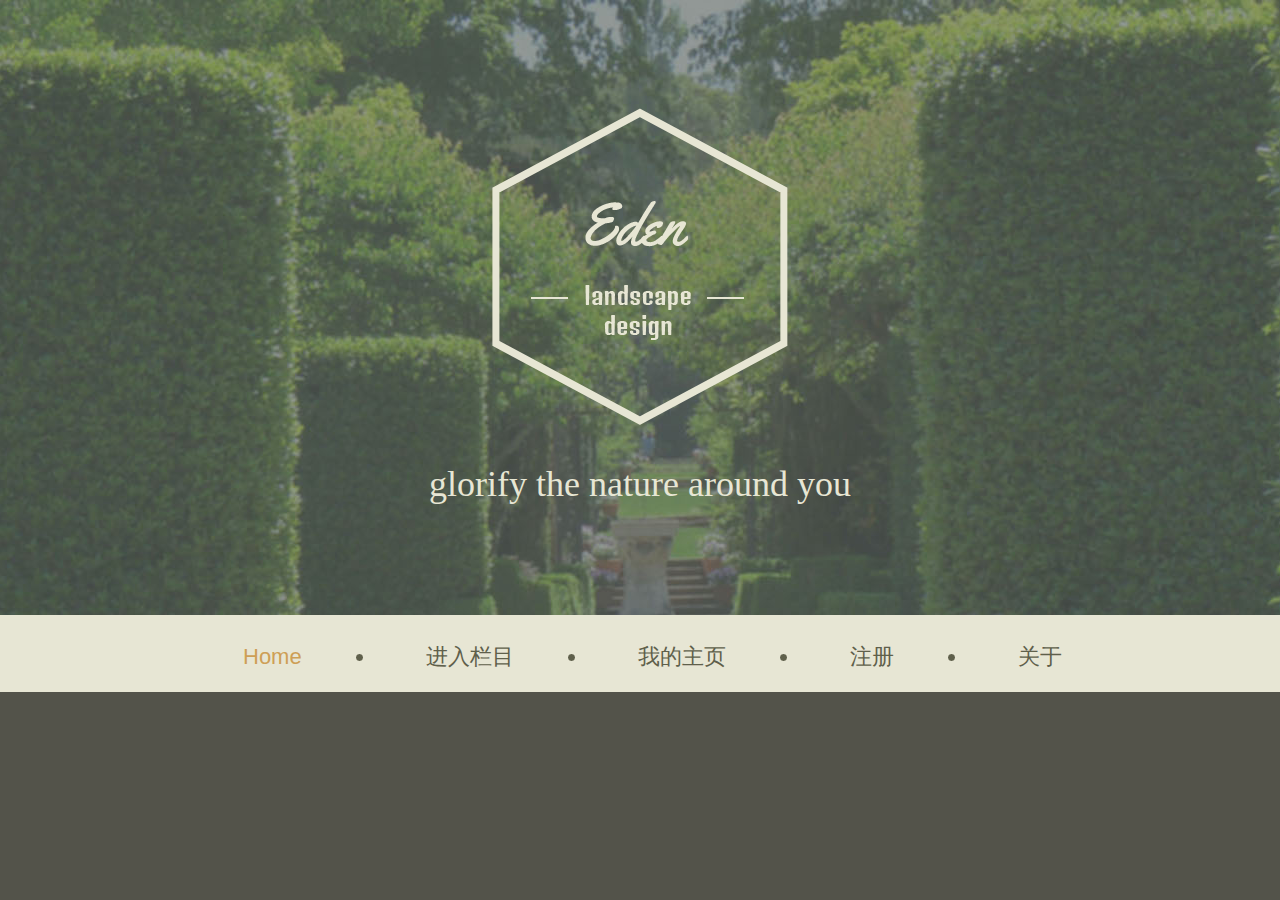
<file: NewsPicture/WebRoot/index.html>
<!DOCTYPE html>
<html lang="en">
	<head>
		<title>Home</title>
		<meta charset="utf-8">
		<meta name="format-detection" content="telephone=no" />
		<link rel="icon" href="images/favicon.ico">
		<link rel="shortcut icon" href="images/favicon.ico" />
		<link rel="stylesheet" href="css/owl.carousel.css">
		<link rel="stylesheet" href="css/style.css">
		<script src="JavaScript/jquery.js"></script>
		<script src="JavaScript/jquery-migrate-1.1.1.js"></script>
		<script src="JavaScript/script.js"></script>
		<script src="JavaScript/jquery.ui.totop.js"></script>
		<script src="JavaScript/superfish.js"></script>
		<script src="JavaScript/sForm.js"></script>
		<script src="JavaScript/jquery.equalheights.js"></script>
		<script src="JavaScript/jquery.mobilemenu.js"></script>
		<script src="JavaScript/jquery.easing.1.3.js"></script>
		<script src="JavaScript/owl.carousel.js"></script>
		<script>
		$(document).ready(function(){
			$().UItoTop({ easingType: 'easeOutQuart' });
			/*carousel*/
			var owl=$("#owl");
			owl.owlCarousel({
				items : 1, //10 items above 1000px browser width
				navigation : true,
				pagination :  false
			});
			var owl=$("#owl1");
			owl.owlCarousel({
				items : 1, //10 items above 1000px browser width
				navigation : true,
				pagination :  false
			});
		})
		</script>
		<!--[if lt IE 8]>
		<div style=' clear: both; text-align:center; position: relative;'>
			<a href="http://windows.microsoft.com/en-US/internet-explorer/products/ie/home?ocid=ie6_countdown_bannercode">
				<img src="http://storage.ie6countdown.com/assets/100/images/banners/warning_bar_0000_us.jpg" border="0" height="42" width="820" alt="You are using an outdated browser. For a faster, safer browsing experience, upgrade for free today." />
			</a>
		</div>
		<![endif]-->
		<!--[if lt IE 9]>
		<script src="js/html5shiv.js"></script>
		<link rel="stylesheet" media="screen" href="css/ie.css">
		<![endif]-->
	</head>
	<body class="page1" id="top">
<!--==============================header=================================-->
		<header>
			<div class="container_12">
				<div class="grid_12">
					<h1>
						<a href="index.html">
							<img src="images/logo.png" alt="Your Happy Family">
						</a>
					</h1>
					<div class="slogan">glorify the nature around you</div>
				</div>
			</div>
			<div class="clear"></div>
			<div class="menu_block">
				<div class="container_12">
					<div class="grid_12">
						<nav class="horizontal-nav full-width horizontalNav-notprocessed">
							<ul class="sf-menu">
								<li class="current"><a href="index.html">Home</a></li>
								<li><a href="index-1.html">进入栏目</a></li>
								<li><a href="index-2.html">我的主页</a></li>
								<li><a href="index-3.html">注册</a></li>
								<li><a href="index-4.html">关于</a></li>
							</ul>
						</nav>
						<div class="clear"></div>
					</div>
					<div class="clear"></div>
				</div>
			</div>
		</header>
</file>
<file: NewsPicture/WebRoot/css/ie.css>
.some_class
{
	behavior: url(js/PIE.htc);
	position: relative;
}


#form .invalid .error-message, #form .empty .empty-message {
	display: block;
}

#form .error-message, #form .empty-message {
	display: none;
}

.gallery a.gal:hover .img_block {
	filter:progid:DXImageTransform.Microsoft.Alpha(opacity=50);
}
</file>
<file: NewsPicture/WebRoot/css/style.css>
@import "reset.css";
@import "grid.css";
@import "font-awesome.css";
@import "superfish.css";
html {
	width: 100%;
}

a[href^="tel:"] {
 color: inherit;
 text-decoration: none;
}

* {
	-webkit-text-size-adjust: none;
}

body {
	position: relative;
	min-width: 960px;
    background-color: #53534a;
    color: #7a7a7a;
    font: 14px/20px Arial, Helvetica, sans-serif;
}

.ic {
	border:0;
	float:right;
	background:#fff;
	color:#f00;
	width:50%;
	line-height:10px;
	font-size:10px;
	margin:-220% 0 0 0;
	overflow:hidden;
	padding:0
}

p {
    margin-bottom: 20px;
}


	strong {
		font-weight: 700;
	}

address {
	font-style: normal;
}



input {
	border-radius: 0 !important;
	outline: none !important;
}


img {
	max-width: 100%;
}



/****Heads****/


h1, h2, h3, h4, h5, h6 {
    font-family: 'Marvel', sans-serif;;
	color: #1a1a1a;
    font-weight: normal;
}

h3 {
    padding-top: 59px;
    color: #5f604b;
    font-size: 22px;
    font-weight: bold;
    line-height: 30px;
    margin-bottom: 15px;
}

h2 {
    padding-top: 66px;
    color: #5f604b;
    font-size: 30px;
    font-weight: bold;
    line-height: 30px;
    margin-bottom: 56px;
}

/****Lists****/

ul {
	padding: 0;
	margin: 0;
	list-style: none;
}


.page1 .list {
    margin-top: -1px;
}

ul.list li {
    background: url(../images/marker.png) 0 7px no-repeat;
    padding-left: 22px;
}

ul.list  li+li {
    margin-top: 6px;
}


/****Links****/


a {
	text-decoration: none;
	color: inherit;
	outline: none;
	transition: 0.5s ease;
	-o-transition: 0.5s ease;
	-webkit-transition: 0.5s ease;
}

a:hover {
	color: #ce9f56;
}

a.btn {
    color: #a09f85;
    font-size: 18px;
    margin-top: 27px;
    display: inline-block;
}

.page1 a.btn {
    margin-top: 8px;
}

a.btn:hover {
    color: #ce9f56;
}

/****classes****/

.mb0 {
	margin-bottom: 0px !important;
}
.m0 {
	margin: 0 !important;
}
.pad0 {
	padding: 0 !important;
}

.pad1 {
}


.img_inner {
	max-width: 100%;
	-moz-box-sizing: border-box;
	-webkit-box-sizing: border-box;
	-o-box-sizing: border-box;
	box-sizing: border-box;
	margin-bottom:0px;
	margin-top: 0px;
    border: 5px solid #717262;
}



.fleft {
	float: left;
	width: auto !important;
	margin-right: 20px;
	margin-bottom: 0px;
	margin-top: 0px;
}


.oh {
	overflow: hidden;
}
.fright {
	float: right !important;
}
.upp {
	text-transform: uppercase;
}

.nowrap {
    white-space: nowrap;
}

.alright {
	text-align: right;
}
.center {
	text-align: center;
}
.wrapper, .extra_wrapper {
	overflow: hidden;
}
.clear {
	float: none !important;
	clear: both;
}

.nowrap {
    white-space: nowrap;
}


/*header*/
header {
    background: url(../images/header_img.jpg) center -240px no-repeat;
	display: block;
    overflow: hidden;
    padding: 42px 0 0;
    position: relative;

}

.page1 header {
    padding: 108px 0 0px;
    background-position: center 0;
}



header h1 {
	position: relative;
    text-align: center;
    z-index: 999;
    margin-bottom: 42px;
}


.page1 header h1 a {
    width: 296px;
    height: 317px;
}

.page1 header h1  {
    margin-bottom: 41px;
}


header h1 a {
	display: inline-block;
	overflow: hidden;
	width: 205px;
	font-size: 0;
	line-height: 0;
	text-indent: -999px;
	transition: 0s ease;
	-o-transition: 0s ease;
	-webkit-transition: 0s ease;
}

header h1 a img {
	display: block;
}

.slogan {
    text-align: center;
    font: 36px/36px 'Yellowtail', cursive;
    color: #e7e6d4;
    padding-bottom: 113px;
}

/**Content**/

.content {
    background-color: #fff;
    padding-bottom: 64px;
}

.page1 .content {
    padding-top: 70px;
    padding-bottom: 68px;
}

.block1 {
    text-align: center;
}

.text1 {
    font: bold 22px/30px 'Marvel', sans-serif;
    color: #5f604b;
    border-bottom: 1px solid #b7b7b6;
    padding-top: 1px;
    padding-bottom: 5px;
    display: inline-block;
    margin-bottom: 8px;
}

.page1 .text1 {
    margin-bottom: 0;
}

.img_block {
    display: inline-block;
    position: relative;
    overflow: hidden;
    margin-bottom: 27px;
}

.img_block  span{
    position: absolute;
    left: 0;
    top: 0;
    display: block;
    z-index: 5;
}



.img_block span.l {
    width: 0px;
height: 0px;
border-style: solid;
border-width: 59px 110px 0 0px;
border-color: #fff transparent transparent transparent;
}

.img_block span.ll {
    width: 0px;
height: 0px;
z-index: 4;
border-style: solid;
border-width: 64px 121px 0 0px;
border-color: #717262 transparent transparent transparent;
}

.img_block span.r {
    right: 0;
    left: auto;
    width: 0px;
height: 0px;
border-style: solid;
border-width: 59px 0 0 110px;
border-color: #fff transparent transparent transparent;
}

.img_block span.rr {
    right: 0;
    left: auto;
    width: 0px;
height: 0px;
z-index: 4;
border-style: solid;
border-width: 64px 0 0px 121px;
border-color: #717262 transparent transparent transparent;
}


.img_block span.rb {
    right: 0;
    left: auto;
    top: auto;
    bottom: 0;
    width: 0px;
height: 0px;
border-style: solid;
border-width:  0 0 59px 110px;
border-color:  transparent transparent #fff transparent;
}

.img_block span.rrb {
   right: 0;
    left: auto;
    top: auto;
    bottom: 0;
    width: 0px;
height: 0px;
z-index: 4;
border-style: solid;
border-width: 0 0 64px 121px;
border-color:  transparent transparent #717262 transparent;
}

.img_block span.lb {
    width: 0px;
height: 0px;
top: auto;
bottom: 0;
border-style: solid;
border-width: 0 110px 59px 0px;
border-color:  transparent transparent #fff transparent;
}

.img_block span.llb {
    width: 0px;
height: 0px;
z-index: 4;
top: auto;
bottom: 0;
border-style: solid;
border-width: 0 121px 64px 0px;
border-color:  transparent transparent #717262 transparent;
}

.col1 {
    color: #bbb882;
}

.page1 .bottom_block  {
    padding-bottom: 70px;

}

.bottom_block {
    padding-bottom: 151px;
    background-color: #f3f2e9;
}

.bottom_block h3 {
    padding-top: 63px;
}

.bottom_block .col1 {
    color: #adab86;
}

.clear.cl1 {
    height: 56px;
}

.block2 {
    padding-top: 8px;
}

.block2 .title {
    margin-bottom: 15px;
    font: 18px/18px 'Marvel', sans-serif;
}

.block2 ul {
    padding-top: 6px;
}

.bq1 {
    padding-top: 9px;
}

.bq1 p{
    font-style: italic;
    position: relative;
    background-color: #dad9d1;
    background: url(../images/quotes.png) 16px 22px no-repeat #dad9d1;
    margin-bottom: 11px;
    padding: 30px 25px 30px 30px;
}

.bq1 p:after {
    left: 30px;
    content: '';
    display: block;
    bottom: -13px;
    position: absolute;
    width: 0px;
    height: 0px;
    border-style: solid;
    border-width: 13px 0 0 16px;
    border-color: #dad9d1 transparent transparent transparent;
}

.bq_bot {
    padding-left: 54px;
    font: 16px/18px 'Marvel', sans-serif;
    color: #5f604b;
}

.gallery {
    overflow: hidden;
    padding-bottom: 31px;
}


.gallery p {
    margin-bottom: 22px;
    padding-top: 2px;
}

a.gal {
    background: url(../images/magnify.png) center center no-repeat;
    display: block;
}

a.gal .img_block {
    margin-bottom: 0;
}

.gallery a.gal:hover .img_block{
    opacity: 0.5;
}

.gallery .title {
    padding-top: 20px;
    text-align: center;
    font: 22px/30px 'Marvel', sans-serif;
    color: #5f604b;
}

.cl2 {
    height: 93px;
}

.content .img_block.fleft {
    position: relative;
    top: 6px;
    margin-bottom: 10px;
}
/**Map**/

.map {
    overflow: hidden;
    position: relative;
    padding-right: 20px;
}


.map .img_block span.l {
border-width: 92px 170px 0 0px;
border-color: #fff transparent transparent transparent;
}

.map .img_block span.ll {
border-width: 97px 180px 0 0px;
border-color: #717262 transparent transparent transparent;
}

.map .img_block span.r {
border-width: 92px 0 0 170px;
border-color: #fff transparent transparent transparent;
}

.map .img_block span.rr {
border-width: 97px 0 0px 180px;
border-color: #717262 transparent transparent transparent;
}


.map .img_block span.rb {
border-width:  0 0 92px 170px;
border-color:  transparent transparent #fff transparent;
}

.map .img_block span.rrb {
   right: 0;
    left: auto;
    top: auto;
    bottom: 0;
    width: 0px;
height: 0px;
z-index: 4;
border-style: solid;
border-width: 0 0 97px 180px;
border-color:  transparent transparent #717262 transparent;
}

.map .img_block span.lb {
    width: 0px;
height: 0px;
top: auto;
bottom: 0;
border-style: solid;
border-width: 0 170px 92px 0px;
border-color:  transparent transparent #fff transparent;
}

.map .img_block span.llb {
    width: 0px;
height: 0px;
z-index: 4;
top: auto;
bottom: 0;
border-style: solid;
border-width: 0 180px 97px 0px;
border-color:  transparent transparent #717262 transparent;
}



.map figure {
    position: relative;
	display: block;
	width: 342px;
	-moz-box-sizing: border-box;
	-webkit-box-sizing: border-box;
	-o-box-sizing: border-box;
	box-sizing: border-box;
}


.map figure iframe {
	width: 100%;
	height: 357px;
	max-width: 100%;
}
.map address {
    padding-top: 7px;
	display: block;
}

.map address dt {
    margin-bottom: 20px;
}

 address dd span {
	min-width: 0px;
	display: inline-block;
	text-align: left;
}

.map address dd span.col1 {
	min-width: 0;
}

 address dd strong {
    font-weight: normal;
 }

.map a {

}

p.pt1 {
    padding-top: 2px;
}


a.link-1 {
    color: #bbb882;
}

a.link-1:hover {
    color: inherit;
}


.img_block.ib1 {
    margin-bottom: 0;
}


.img_block.ib1 span.l,
.img_block.ib1 span.ll,
.img_block.ib1 span.r,
.img_block.ib1 span.rr

{
    top: -22px;

}

.img_block.ib1 span.lb,
.img_block.ib1 span.llb,
.img_block.ib1 span.rb,
.img_block.ib1 span.rrb

{
    bottom: -22px;

}

.img_block.ib1 span.l,
.img_block.ib1 span.r  {
border-top-color: #f3f2e9;
}

.img_block.ib1 span.lb,
.img_block.ib1 span.rb  {
    border-bottom-color: #f3f2e9;
}

.img_block.ib2 span.l,
.img_block.ib2 span.r  {
border-top-color: #f3f2e9;
}

.img_block.ib2 span.lb,
.img_block.ib2 span.rb  {
    border-bottom-color: #f3f2e9;
}

.img_block.ib2 {
    margin-bottom: 0;
    top: 9px;
}

.price span {
    display: block;
    background-color: #f3f2e9;
    float: right;
}

.price {
    overflow: hidden;
    background: url(../images/price_dot.png) 0 bottom repeat-x;
}

.price a {
    display: block;
    background-color: #f3f2e9;
    float: left;
}

ul.list.l1 {
    padding-top: 4px;
}

ul.list.l1 li {
    padding-left: 25px;
}

.pb1 {
    padding-bottom: 80px;
}

/**Footer**/
footer {
	display: block;
    position: relative;
    z-index: 10;
    text-align: left;
    color: #aea9a9;
    padding-bottom: 50px;
}


.copy {
    padding: 37px 0px 0;
}

#toTop {
    background: url("../images/totop.png") no-repeat scroll left 0 rgba(0, 0, 0, 0);
    border: medium none;
    bottom: 70px;
    display: none;
    height: 24px;
    width: 40px;
    left: 58%;
    margin-left: 500px;
    overflow: hidden;
    position: fixed;
    text-decoration: none;
    text-indent: -999px;
    transition: all 0s ease 0s;
    z-index: 20;
}
#toTop:hover {
    background-position: right 0;
    outline: medium none;
}


#newsletter {
    padding: 2px 0px 11px;
    float: left;
}



#newsletter .rel {
    position: relative;
    overflow: visible;
}

#newsletter .email {
    width: 100%;
    display: block;
    float: left;
}


#newsletter input {
   border: 1px solid #d1d1c6;
    -moz-box-sizing: border-box;
    -webkit-box-sizing: border-box;
    -o-box-sizing: border-box;
    box-sizing: border-box;
    display: block;
    float: left;
    box-shadow: none !important;
    width: 201px;
    background-color: #dad9d1;
    color: #92928d;
    font: italic 12px/18px Arial, Helvetica, sans-serif;
    height: 34px;
    padding: 8px 15px 8px;
    -moz-box-sizing: border-box;
 -webkit-box-sizing: border-box;
 -o-box-sizing: border-box;
 box-sizing: border-box;
 -webkit-appearance: none;
 transition: 0.5s ease;
    -o-transition: 0.5s ease;
    -webkit-transition: 0.5s ease;
}



#newsletter a {
    font-size: 14px;
    line-height: 18px;
    float: right;
    color: #fff;
    background-color: #7e7f6f;
    padding: 9px 18px 7px 16px;
    display: block;
    cursor: pointer;

}

#newsletter a:hover {
    background-position: 0 bottom;
}


#newsletter .error, #form1 .empty {     
    height:0px;
    top: 33px;
    width: 100%;
    left: 0;
    text-align: left;
    font-size: 10px;
    line-height: 13px;
    color: #fff;
    display: block;
    overflow: hidden;
    z-index: 999;
    -webkit-transition:  0.3s ease-out; 
    -o-transition: all 0.3s ease-out; 
    transition: all 0.3s ease-out; 
    position: absolute;
    }

#newsletter label.invalid .error {
    /*display: block;*/
    height:40px;

}

#newsletter .success {
    width: 100%;
    top: 0px;
    z-index: 999;
    -moz-box-sizing: border-box;
    -webkit-box-sizing: border-box;
    -o-box-sizing: border-box;
    box-sizing: border-box; 
    display: none;  
    background: #dad9d1;
    border: 1px solid #d1d1c6;
    color: #92928d;
    left: 0px;
    height: 34px;
    overflow: hidden;
    padding: 7px 10px;
    -webkit-transition:  0.3s ease-out; 
    -o-transition: all 0.3s ease-out; 
    transition: all 0.3s ease-out; 
    position: absolute;
}
</file>
